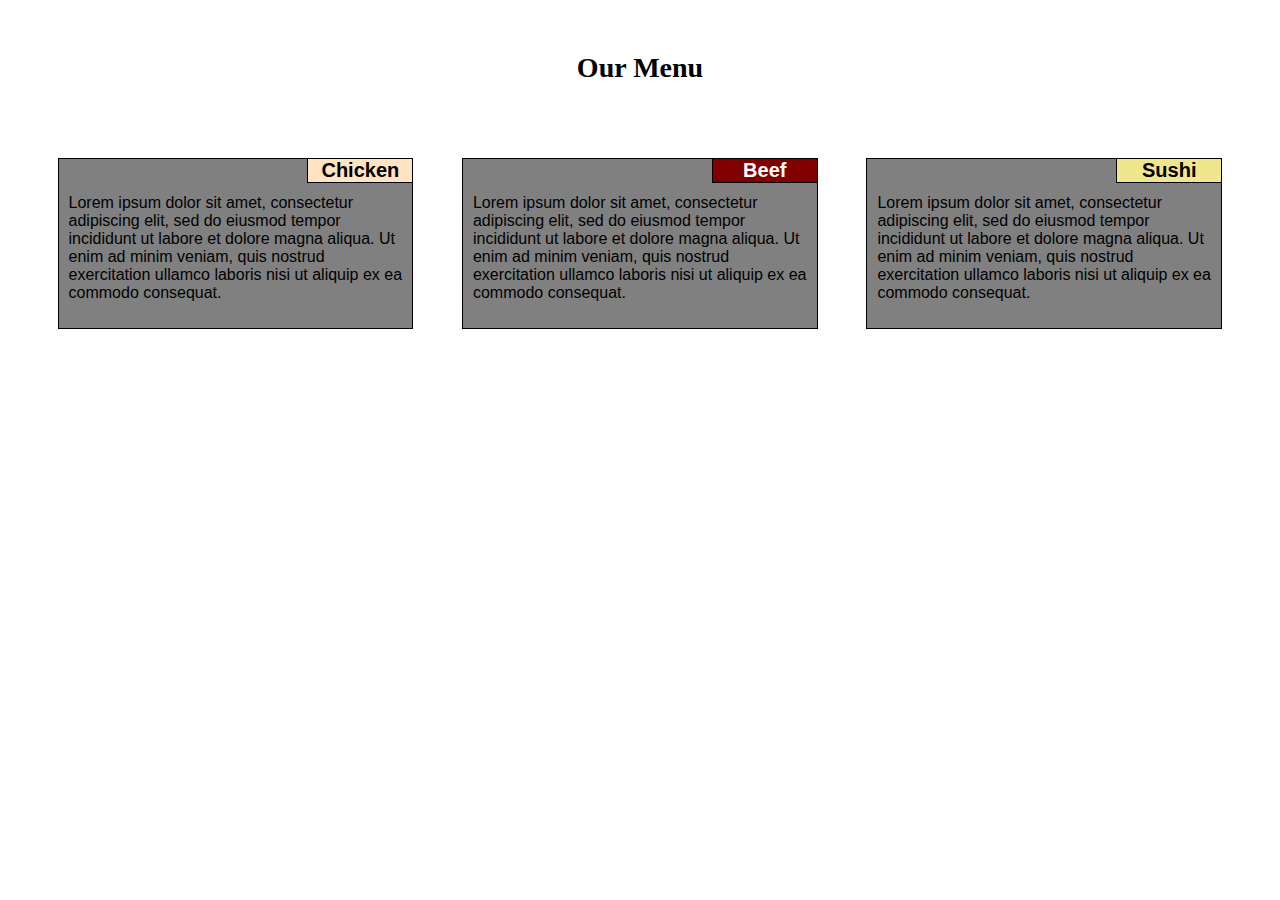
<file: site/module2-solution/index.html>
<!DOCTYPE html>
<html lang="en">
<head>
    <meta charset="UTF-8">
    <meta name="viewport" content="width=device-width, initial-scale=1.0">
    <link rel="stylesheet" href="./css/style.css">
    <title>Assignment Solution for Module 2</title>
</head>
<body>
    <div class="row">
        <h1>Our Menu</h1>
        <div class="col-lg-4 col-md-6" >
            <section>
                <h2>Chicken</h2>
                <p>
                    Lorem ipsum dolor sit amet, consectetur adipiscing elit,
                    sed do eiusmod tempor incididunt ut labore et dolore magna aliqua.
                    Ut enim ad minim veniam, 
                    quis nostrud exercitation ullamco laboris nisi ut aliquip ex ea commodo consequat.   
                </p>     
            </section>
        </div>
        <div class="col-lg-4 col-md-6">
            <section>
                <h2 id="beef">Beef</h2>
                <p>
                    Lorem ipsum dolor sit amet, consectetur adipiscing elit,
                    sed do eiusmod tempor incididunt ut labore et dolore magna aliqua.
                    Ut enim ad minim veniam, 
                    quis nostrud exercitation ullamco laboris nisi ut aliquip ex ea commodo consequat.   
                </p> 
            </section>
        </div>
        <div class="col-lg-4 col-md-12">
            <section>
                <h2 id="sushi">Sushi</h2>
                <p>
                    Lorem ipsum dolor sit amet, consectetur adipiscing elit,
                    sed do eiusmod tempor incididunt ut labore et dolore magna aliqua.
                    Ut enim ad minim veniam, 
                    quis nostrud exercitation ullamco laboris nisi ut aliquip ex ea commodo consequat.   
                </p> 
            </section>
        </div>
    </div>
</body>
</html>
</file>
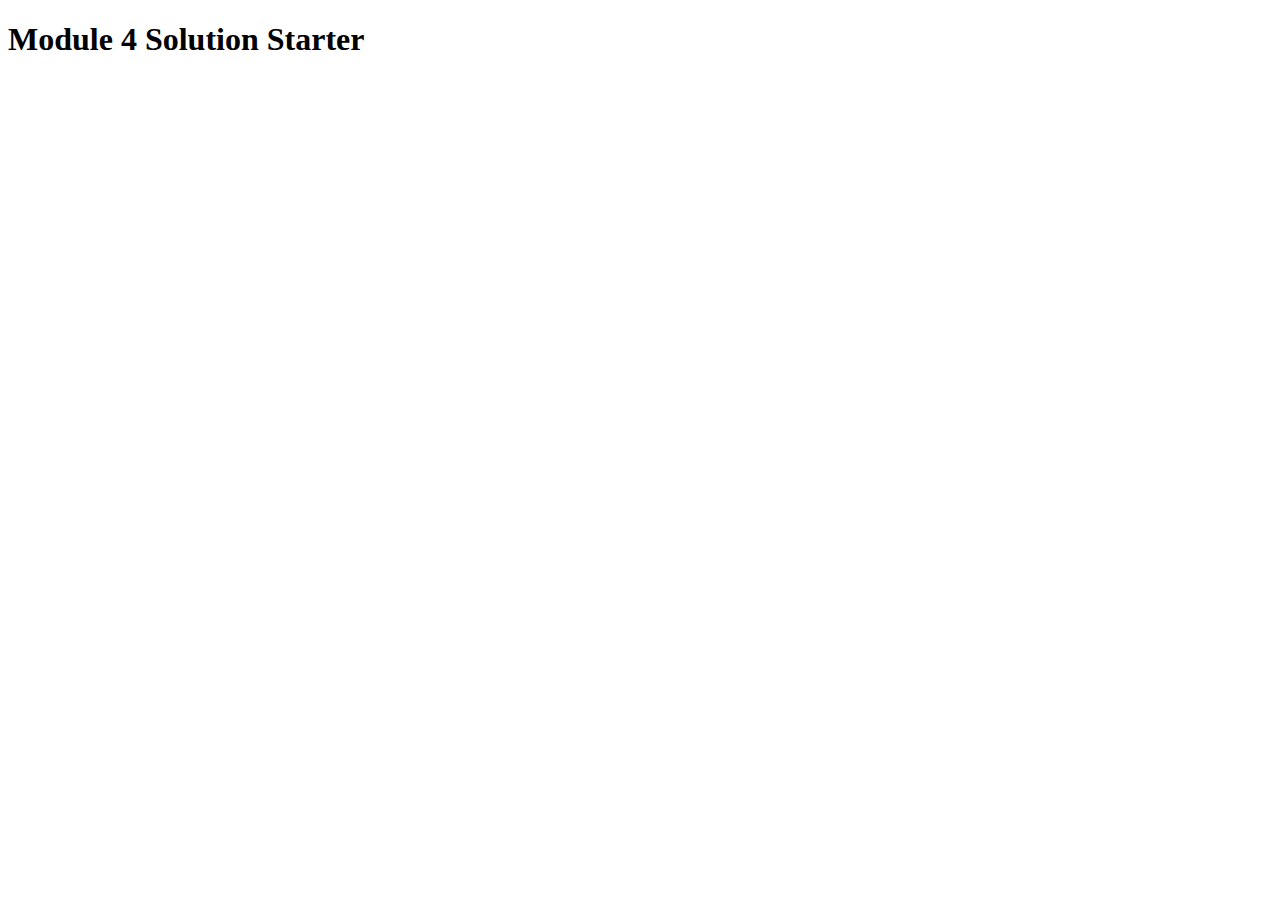
<file: site/module4-solution/index.html>
<!DOCTYPE html>
<html>
<head>
  <meta charset="utf-8">
  <title>Module 4 Solution Starter</title>
  <script>
    var names = []; // DO NOT REMOVE
  </script>
  <script src="SpeakHello.js"></script>
  <script src="SpeakGoodBye.js"></script>
  <script src="script.js"></script>
</head>
<body>
  <h1>Module 4 Solution Starter</h1>
</body>
</html>
</file>
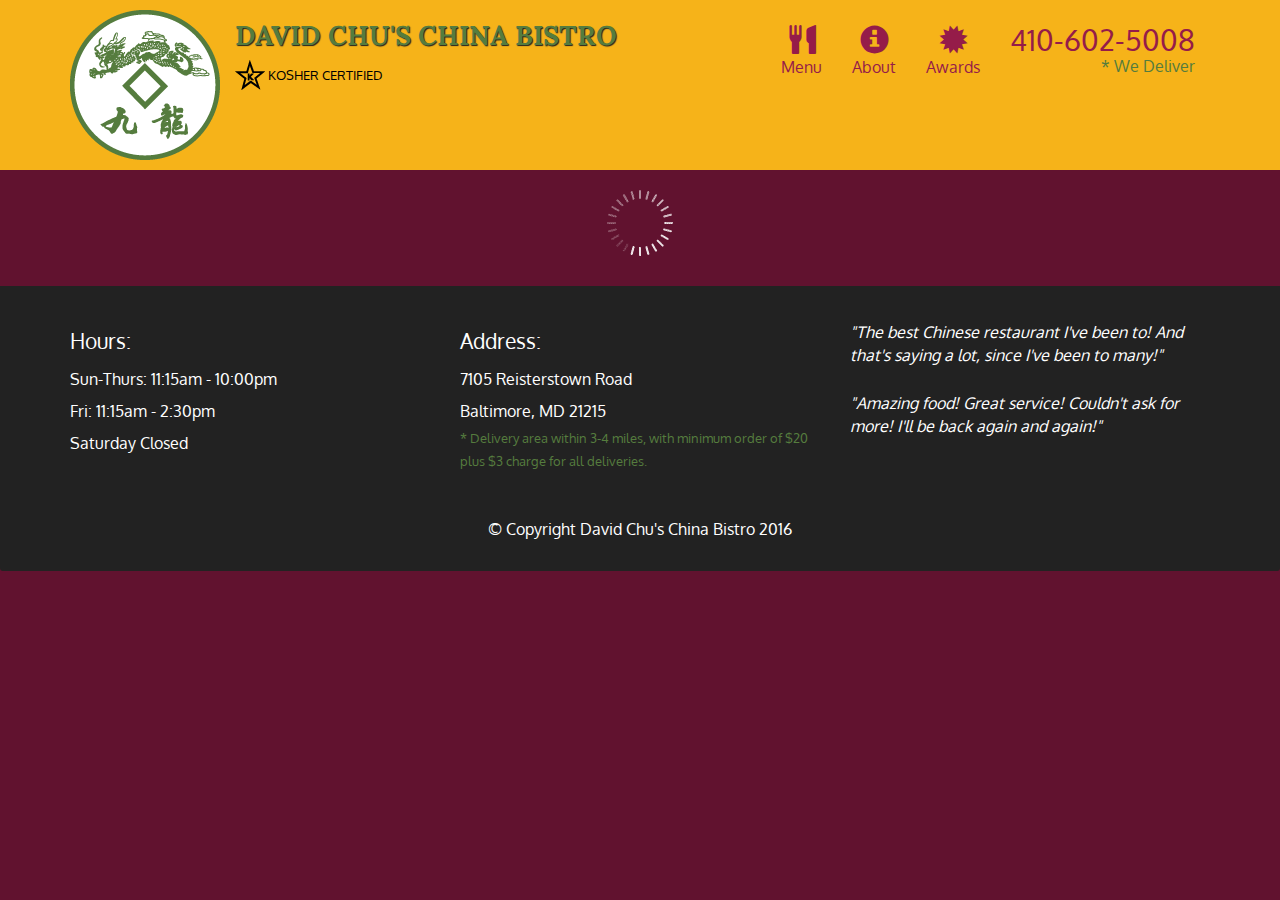
<file: site/module5-solution/index.html>
<!doctype html>
<html lang="en">
  <head>
    <meta charset="utf-8">
    <meta http-equiv="X-UA-Compatible" content="IE=edge">
    <meta name="viewport" content="width=device-width, initial-scale=1">
    <title>David Chu's China Bistro</title>
    <link rel="stylesheet" href="css/bootstrap.min.css">
    <link rel="stylesheet" href="css/styles.css">
    <link href='https://fonts.googleapis.com/css?family=Oxygen:400,300,700' rel='stylesheet' type='text/css'>
    <link href='https://fonts.googleapis.com/css?family=Lora' rel='stylesheet' type='text/css'>
  </head>
<body>
  <header>
    <nav id="header-nav" class="navbar navbar-default">
      <div class="container">
        <div class="navbar-header">
          <a href="index.html" class="pull-left visible-md visible-lg">
            <div id="logo-img" alt="Logo image"></div>
          </a>

          <div class="navbar-brand">
            <a href="index.html"><h1>David Chu's China Bistro</h1></a>
            <p>
              <img src="images/star-k-logo.png" alt="Kosher certification">
              <span>Kosher Certified</span>
            </p>
          </div>

          <button id="navbarToggle" type="button" class="navbar-toggle collapsed" data-toggle="collapse" data-target="#collapsable-nav" aria-expanded="false">
            <span class="sr-only">Toggle navigation</span>
            <span class="icon-bar"></span>
            <span class="icon-bar"></span>
            <span class="icon-bar"></span>
          </button>
        </div>
        
        <div id="collapsable-nav" class="collapse navbar-collapse">
           <ul id="nav-list" class="nav navbar-nav navbar-right">
            <li id="navHomeButton" class="visible-xs active">
              <a href="index.html">
                <span class="glyphicon glyphicon-home"></span> Home</a>
            </li>
            <li id="navMenuButton">
              <a href="#" onclick="$dc.loadMenuCategories();">
                <span class="glyphicon glyphicon-cutlery"></span><br class="hidden-xs"> Menu</a>
            </li>
            <li>
              <a href="#">
                <span class="glyphicon glyphicon-info-sign"></span><br class="hidden-xs"> About</a>
            </li>
            <li>
              <a href="#">
                <span class="glyphicon glyphicon-certificate"></span><br class="hidden-xs"> Awards</a>
            </li>
            <li id="phone" class="hidden-xs">
              <a href="tel:410-602-5008">
                <span>410-602-5008</span></a><div>* We Deliver</div>
            </li>
          </ul><!-- #nav-list -->
        </div><!-- .collapse .navbar-collapse -->
      </div><!-- .container -->
    </nav><!-- #header-nav -->
  </header>

  <div id="call-btn" class="visible-xs">
    <a class="btn" href="tel:410-602-5008">
    <span class="glyphicon glyphicon-earphone"></span>
    410-602-5008
    </a>
  </div>
  <div id="xs-deliver" class="text-center visible-xs">* We Deliver</div>

  <div id="main-content" class="container"></div>

  <footer class="panel-footer">
    <div class="container">
      <div class="row">
        <section id="hours" class="col-sm-4">
          <span>Hours:</span><br>
          Sun-Thurs: 11:15am - 10:00pm<br>
          Fri: 11:15am - 2:30pm<br>
          Saturday Closed
          <hr class="visible-xs">
        </section>
        <section id="address" class="col-sm-4">
          <span>Address:</span><br>
          7105 Reisterstown Road<br>
          Baltimore, MD 21215
          <p>* Delivery area within 3-4 miles, with minimum order of $20 plus $3 charge for all deliveries.</p>
          <hr class="visible-xs">
        </section>
        <section id="testimonials" class="col-sm-4">
          <p>"The best Chinese restaurant I've been to! And that's saying a lot, since I've been to many!"</p>
          <p>"Amazing food! Great service! Couldn't ask for more! I'll be back again and again!"</p>
        </section>
      </div>
      <div class="text-center">&copy; Copyright David Chu's China Bistro 2016</div>
    </div>
  </footer>

  <!-- jQuery (Bootstrap JS plugins depend on it) -->
  <script src="js/jquery-2.1.4.min.js"></script>
  <script src="js/bootstrap.min.js"></script>
  <script src="js/ajax-utils.js"></script>
  <script src="js/script.js"></script>
</body>
</html>
</file>
<file: site/module2-solution/css/style.css>
* {
  box-sizing: border-box;
}
h1 {
  margin-bottom: 50px;
  text-align: center;
  font-size:175%;
}
section {
  border: 1px solid black;
  background-color: gray;
  height: auto;
  margin-right: auto;
  margin-left: auto;
  font-family: Helvetica;
}

h2{
	width: 30%;
	border:1px solid black;
	float:right;
	margin:0px;
	font-size:125%;
	text-align: center;
	background-color:#FFE4C4;
	position:relative;
	right:-1px;
	top:-1px;
}

p {
  padding:10px;
  color: black;
  clear:both;
}
#beef{
	color: white;
	background-color:maroon;
}

#sushi {
	background-color:Khaki;
}
div {
	padding:2%;
}

/* Simple Responsive Framework. */
.row {
  width: 100%;
}


/********** Large devices only **********/
@media (min-width: 992px) {
  .col-lg-1, .col-lg-2, .col-lg-3, .col-lg-4, .col-lg-5, .col-lg-6, .col-lg-7, .col-lg-8, .col-lg-9, .col-lg-10, .col-lg-11, .col-lg-12 {
    float: left;

  }
  .col-lg-1 {
    width: 8.33%;
  }
  .col-lg-2 {
    width: 16.66%;
  }
  .col-lg-3 {
    width: 25%;
  }
  .col-lg-4 {
    width: 33.33%;
  }
  .col-lg-5 {
    width: 41.66%;
  }
  .col-lg-6 {
    width: 50%;
  }
  .col-lg-7 {
    width: 58.33%;
  }
  .col-lg-8 {
    width: 66.66%;
  }
  .col-lg-9 {
    width: 74.99%;
  }
  .col-lg-10 {
    width: 83.33%;
  }
  .col-lg-11 {
    width: 91.66%;
  }
  .col-lg-12 {
    width: 100%;
  }
}

/********** Medium devices only **********/
@media (min-width: 768px) and (max-width: 991px) {
  .col-md-1, .col-md-2, .col-md-3, .col-md-4, .col-md-5, .col-md-6, .col-md-7, .col-md-8, .col-md-9, .col-md-10, .col-md-11, .col-md-12 {
    float: left;
  }
  .col-md-1 {
    width: 8.33%;
  }
  .col-md-2 {
    width: 16.66%;
  }
  .col-md-3 {
    width: 25%;
  }
  .col-md-4 {
    width: 33.33%;
  }
  .col-md-5 {
    width: 41.66%;
  }
  .col-md-6 {
    width: 50%;
  }
  .col-md-7 {
    width: 58.33%;
  }
  .col-md-8 {
    width: 66.66%;
  }
  .col-md-9 {
    width: 74.99%;
  }
  .col-md-10 {
    width: 83.33%;
  }
  .col-md-11 {
    width: 91.66%;
  }
  .col-md-12 {
    width: 100%;
  }
}
</file>
<file: site/module5-solution/css/styles.css>
body {
  font-size: 16px;
  color: #fff;
  background-color: #61122f;
  font-family: 'Oxygen', sans-serif;
}

/** HEADER **/
#header-nav {
  background-color: #f6b319;
  border-radius: 0;
  border: 0;
}

#logo-img {
  background: url('../images/restaurant-logo_large.png') no-repeat;
  width: 150px;
  height: 150px;
  margin: 10px 15px 10px 0;
}

.navbar-brand {
  padding-top: 25px;
}
.navbar-brand h1 { /* Restaurant name */
  font-family: 'Lora', serif;
  color: #557c3e;
  font-size: 1.5em;
  text-transform: uppercase;
  font-weight: bold;
  text-shadow: 1px 1px 1px #222;
  margin-top: 0;
  margin-bottom: 0;
  line-height: .75;
}
.navbar-brand a:hover, .navbar-brand a:focus {
  text-decoration: none;
}
.navbar-brand p { /* Kosher cert */
  color: #000;
  text-transform: uppercase;
  font-size: .7em;
  margin-top: 15px;
}
.navbar-brand p span { /* Star-K */
  vertical-align: middle;
}

#nav-list {
  margin-top: 10px;
}
#nav-list a {
  color: #951C49;
  text-align: center;
}
#nav-list a:hover {
  background: #E7E7E7;
}
#nav-list a span {
  font-size: 1.8em;
}

#phone {
  margin-top: 5px;
}
#phone a { /* Phone number */
  text-align: right;
  padding-bottom: 0;
}
#phone div { /* We Deliver */
  color: #557c3e;
  text-align: right;
  padding-right: 15px;
}

.navbar-header button.navbar-toggle, .navbar-header .icon-bar {
  border: 1px solid #61122f;
}
.navbar-header button.navbar-toggle {
  clear: both;
  margin-top: -30px;
}
/* END HEADER */

/* FOOTER */
.panel-footer {
  margin-top: 30px;
  padding-top: 35px;
  padding-bottom: 30px;
  background-color: #222;
  border-top: 0;
}
.panel-footer div.row {
  margin-bottom: 35px;
}
#hours, #address {
  line-height: 2;
}
#hours > span, #address > span {
  font-size: 1.3em;
}
#address p {
  color: #557c3e;
  font-size: .8em;
  line-height: 1.8;
}
#testimonials {
  font-style: italic;
}
#testimonials p:nth-child(2) {
  margin-top: 25px;
}
/* END FOOTER */



/* HOME PAGE */
.container .jumbotron {
  box-shadow: 0 0 50px #3F0C1F;
  border: 2px solid #3F0C1F;
}

#menu-tile, #specials-tile, #map-tile {
  height: 250px;
  width: 100%;
  margin-bottom: 15px;
  position: relative;
  border: 2px solid #3F0C1F;
  overflow: hidden;
}
#menu-tile:hover, #specials-tile:hover, #map-tile:hover {
  box-shadow: 0 1px 5px 1px #cccccc;
}
#menu-tile {
  background: url('../images/menu-tile.jpg') no-repeat;
  background-position: center;
}
#specials-tile {
  background: url('../images/specials-tile.jpg') no-repeat;
  background-position: center;
}
#menu-tile span, #specials-tile span, #map-tile span {
  position: absolute;
  bottom: 0;
  right: 0;
  width: 100%;
  text-align: center;
  font-size: 1.6em;
  text-transform: uppercase;
  background-color: #000;
  color: #fff;
  opacity: .8;
}
/* END HOME PAGE */

/* MENU CATEGORIES PAGE */
.category-tile { 
  position: relative;
  border: 2px solid #3F0C1F;
  overflow: hidden;
  width: 200px;
  height: 200px;
  margin: 0 auto 15px;
}
.category-tile span {
  position: absolute;
  bottom: 0;
  right: 0;
  width: 100%;
  text-align: center;
  font-size: 1.2em;
  text-transform: uppercase;
  background-color: #000;
  color: #fff;
  opacity: .8;
}
.category-tile:hover {
  box-shadow: 0 1px 5px 1px #cccccc;
}

#menu-categories-title + div {
  margin-bottom: 50px;
}
/* END MENU CATEGORIES PAGE */

/* SINGLE CATEGORY PAGE */
.menu-item-tile {
  margin-bottom: 25px;
}
.menu-item-tile hr {
  width: 80%;
}
.menu-item-tile .menu-item-price {
  font-size: 1.1em;
  text-align: right;
  margin-top: -15px;
  margin-right: -15px;
}
.menu-item-tile .menu-item-price span {
  font-size: .6em;
}
.menu-item-photo {
  position: relative;
  border: 2px solid #3F0C1F; 
  overflow: hidden;
  padding: 0;
  margin-right: -15px;
  margin-left: auto;
  margin-bottom: 20px;
  max-width: 250px;
}
.menu-item-photo div {
  position: absolute;
  bottom: 0;
  right: 0;
  width: 80px;
  background-color: #557c3e;
  text-align: center;
}
.menu-item-description {
  padding-right: 30px;
}
h3.menu-item-title {
  margin: 0 0 10px;
}
.menu-item-details {
  font-size: .9em;
  font-style: italic;
}
/* END SINGLE CATEGORY PAGE */


/********** Large devices only **********/
@media (min-width: 1200px) {
  .container .jumbotron {
    background: url('../images/jumbotron_1200.jpg') no-repeat;
    height: 675px;
  }
}

/********** Medium devices only **********/
@media (min-width: 992px) and (max-width: 1199px) {
  /* Header */
  #logo-img {
    background: url('../images/restaurant-logo_medium.png') no-repeat;
    width: 100px;
    height: 100px;
    margin: 5px 5px 5px 0;
  }
  /* End Header */

  /* Home Page */
  .container .jumbotron {
    background: url('../images/jumbotron_992.jpg') no-repeat;
    height: 558px;
  }
  /* End Home Page */
}

/********** Small devices only **********/
@media (min-width: 768px) and (max-width: 991px) {
  /* Home Page */
  .container .jumbotron {
    background: url('../images/jumbotron_768.jpg') no-repeat;
    height: 432px;
  }
  /* End Home Page */
}

/********** Extra small devices only **********/
@media (max-width: 767px) {
  /* Header */
  .navbar-brand {
    padding-top: 10px;
    height: 80px;
  }
  .navbar-brand h1 { /* Restaurant name */
    padding-top: 10px;
    font-size: 5vw; /* 1vw = 1% of viewport width */
  }
  .navbar-brand p { /* Kosher cert */
    font-size: .6em;
    margin-top: 12px;
  }
  .navbar-brand p img { /* Star-K */
    height: 20px;
  }

  #collapsable-nav a { /* Collapsed nav menu text */
    font-size: 1.2em;
  }
  #collapsable-nav a span { /* Collapsed nav menu glyph */
    font-size: 1em;
    margin-right: 5px;
  }

  #call-btn > a {
    font-size: 1.5em;
    display: block;
    margin: 0 20px;
    padding: 10px;
    border: 2px solid #fff;
    background-color: #f6b319;
    color: #951c49;
  }
  #xs-deliver {
    margin-top: 5px;
    font-size: .7em;
    letter-spacing: .1em;
    text-transform: uppercase;
  }
  /* End Header */

  /* Footer */
  .panel-footer section {
    margin-bottom: 30px;
    text-align: center;
  }
  .panel-footer section:nth-child(3) {
    margin-bottom: 0; /* margin already exists on the whole row */
  }
  .panel-footer section hr {
    width: 50%;
  }
  /* End Footer */

  /* Home Page */
  .container .jumbotron {
    margin-top: 30px;
    padding: 0;
  }
  #menu-tile, #specials-tile {
    width: 360px;
    margin: 0 auto 15px;
  }

  .menu-item-photo {
    margin-right: auto;
  }
  .menu-item-tile .menu-item-price {
    text-align: center;
  }
  .menu-item-description {
    text-align: center;;
  }
}


/********** Super extra small devices Only :-) (e.g., iPhone 4) **********/
@media (max-width: 479px) {
  /* Header */
  .navbar-brand h1 { /* Restaurant name */
    padding-top: 5px;
    font-size: 6vw;
  }
  /* End Header */
  
  /* Home page */
  #menu-tile, #specials-tile {
    width: 280px;
    margin: 0 auto 15px;
  }

  .col-xxs-12 {
    position: relative;
    min-height: 1px;
    padding-right: 15px;
    padding-left: 15px;
    float: left;
    width: 100%;
  }
}
</file>
